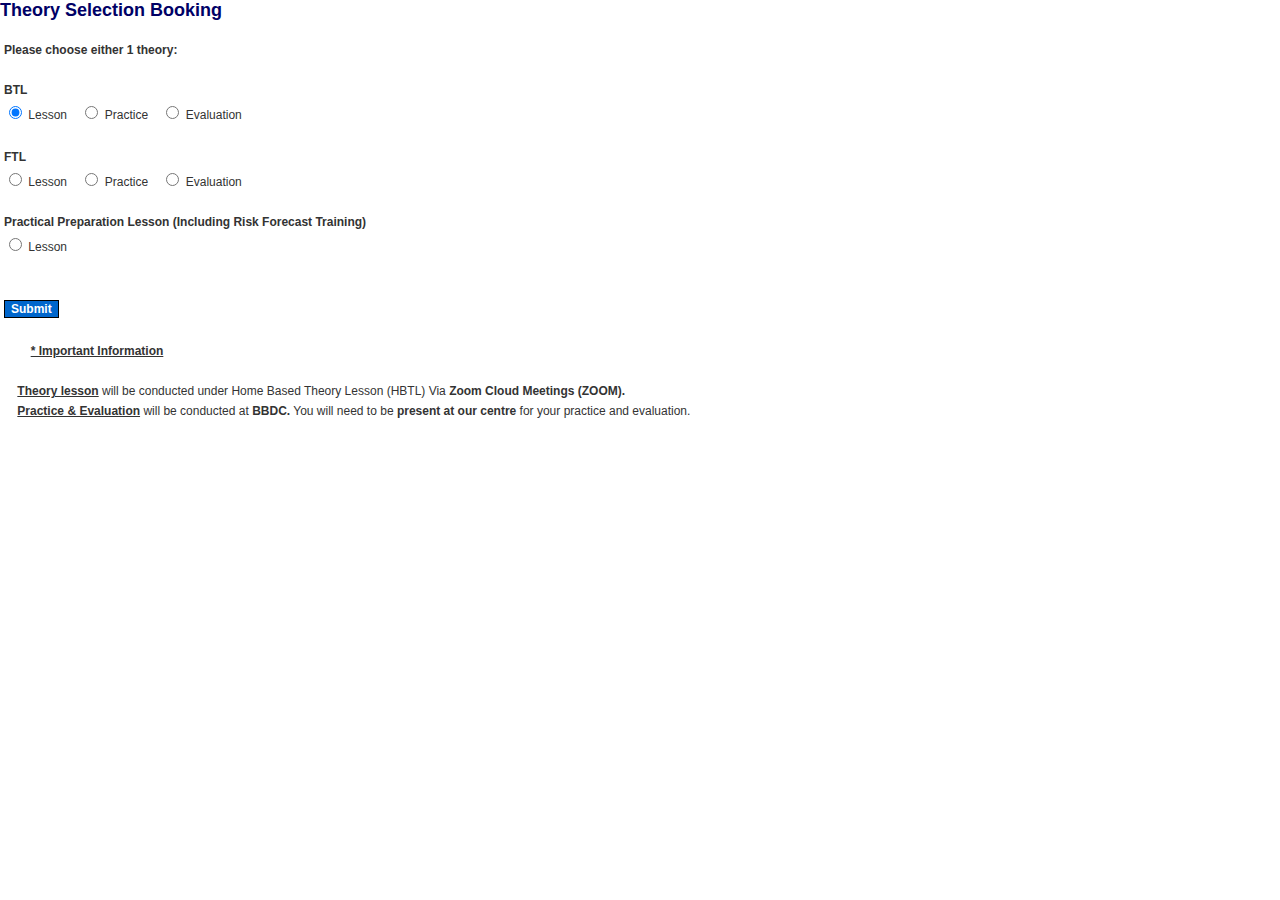
<file: booking/bookingmainpage.html>
<html>
    <head>
        <title>BBDC: Select Theory</title>
        <link rel="stylesheet" href="../style.css" />
        <meta http-equiv="Content-Type" content="text/html; charset=windows-1252">
        <script language="javascript" src="../admin/inc-script/common.js"></script>
    <script src="../logging.js"></script>
    </head>

    <body>
        <script>

            function submitTheorySelection(){

                var rd1=document.getElementById("BTL");
                var rd2=document.getElementById("BTP");
                var rd3=document.getElementById("BTE");
                var rd4=document.getElementById("FTL");
                var rd5=document.getElementById("FTP");
                var rd6=document.getElementById("FTE");
                var rd7=document.getElementById("PPL");

                if(rd1.checked == true){
                    localStorage.removeItem('TheorySelection')
                    localStorage.setItem('TheorySelection', 'BTL')
                    return self.location.assign('booking2ndpageLesson.html')
                    //CHANGE HEADING IN 2ND new PAGE - THROUGH GETITEM()
                }

                if(rd2.checked == true){
                    localStorage.removeItem('TheorySelection')
                    localStorage.setItem('TheorySelection', 'BTP')
                    return self.location.assign('booking2ndpagePE.html')
                    //CHANGE HEADING IN 2ND new PAGE - THROUGH GETITEM()
                }

                if(rd3.checked == true){
                    localStorage.removeItem('TheorySelection')
                    localStorage.setItem('TheorySelection', 'BTE')
                    //CHANGE HEADING IN 2ND new PAGE - THROUGH GETITEM()
                    return self.location.assign('booking2ndpagePE.html')
                    //return self.frames['mainFrame'].location.href = 'booking2ndpage.html'
                }

                if(rd4.checked == true){
                    localStorage.removeItem('TheorySelection')
                    localStorage.setItem('TheorySelection', 'FTL')
                    return self.location.assign('booking2ndpageLesson.html')
                    //CHANGE HEADING IN 2ND new PAGE - THROUGH GETITEM()
                }

                if(rd5.checked == true){
                    localStorage.removeItem('TheorySelection')
                    localStorage.setItem('TheorySelection', 'FTP')
                    return self.location.assign('booking2ndpagePE.html')
                    //CHANGE HEADING IN 2ND new PAGE - THROUGH GETITEM()
                }

                if(rd6.checked == true){
                    localStorage.removeItem('TheorySelection')
                    localStorage.setItem('TheorySelection', 'FTE')
                    return self.location.assign('booking2ndpagePE.html')
                    //CHANGE HEADING IN 2ND new PAGE - THROUGH GETITEM()
                }

                if(rd7.checked == true){
                    localStorage.removeItem('TheorySelection')
                    localStorage.setItem('TheorySelection', 'PPL')
                    return self.location.assign('error.html')
                    //CHANGE HEADING IN 2ND new PAGE - THROUGH GETITEM()
                }

            }
         </script>
        <!--
                    <div id="processmsg" style="position: absolute; left: 38%; top: 30%; visibility: hidden;"><center>
        <table cellpadding="6" border="2" bgcolor="#6487dc" bordercolor="#000000"><tbody><tr><td align="center">
        <font color="#000000" face="Trebuchet MS" size="4"><b>Loading...</b></font><br> <img src="image/await.gif" border="0"><br>
        <font color="#000000" face="Trebuchet MS" size="2">Please wait a moment</font></td></tr></tbody></table></center></div>
        -->


        <!--<div id=processmsg style="position:absolute; z-index:3; left:400; top:200; width:200; height:50;
        border-width:4; border-style:ridge; background-color:#CCECFF">
        <center><br><font face='Arial' Size=3><b>Processing......</b></font><br><br></center></div>-->

        <!--
          <table width="100%" border="0" cellspacing="0" cellpadding="0">
          <tbody><tr valign="top">
            <td><img src="image/invis.gif" width="10" height="1" border="0"></td>
            <td width="100%" valign="top">

                <script language="javascript">
                    var session = 'TRUE';
                    var invalid = '';

                    if (session != "TRUE" ){
                        top.location.href = '/bbdc/errors/ErrorSessionEnd.asp';
                    }
                    //if (Request.getParameter("post") = "Y")
                    //	Response.Redirect("/bbdc/errors/ErrorNavigation.asp");

                    //if (top == window)||(invalid == "TRUE")
                    //		top.location.href = 'errors/ErrorNavigate.asp';

                    if (top == window)
                        top.location.href = 'errors/ErrorNavigate.asp';

                    </script>
                    <span id="tipDiv1" name="tipDiv1"></span>
                        <script language="javascript">

                            parent.topFrame.location.reload();

                        </script>
        -->


        <!-- --#include virtual = "bbdc\rules\incCommonFunction.asp"---->


        <p class="pgtitle">Theory Selection Booking</p>

        <!--<form action="b-selectTheory.asp?action=book" method="post" name="frmSelectTheory">-->
        <table width="100%" cellspacing="2" cellpadding="2">
          <tbody><tr valign="top">

            <td class="txtbold">Please choose either 1 theory:</td>
          </tr>
                    <tr valign="top">
                      <td>&nbsp;</td>
                    </tr>
                      <tr valign="top">
                            <td class="txtbold">BTL</td>
                      </tr>
            <tr valign="top">
              <td>

                        <input id="BTL" type="radio" name="optTheory" value="BTL" checked=""> Lesson &nbsp;&nbsp; </input>
                        <input id="BTP" type="radio" name="optTheory" value="BTP"> Practice &nbsp;&nbsp;</input>
                        <input id="BTE" type="radio" name="optTheory" value="BTE"> Evaluation &nbsp;&nbsp;</input>

              </td>
            </tr>

            <tr>

            </tr><tr valign="top">
              <td>&nbsp;</td>
            </tr>


              <tr valign="top">
                <td class="txtbold">FTL</td>
              </tr>
              <tr valign="top">
                <td>
                    <input id="FTL" type="radio" name="optTheory" value="FTL"> Lesson &nbsp;&nbsp;</input>
                    <input id="FTP" type="radio" name="optTheory" value="FTP"> Practice &nbsp;&nbsp;</input>
                    <input id="FTE" type="radio" name="optTheory" value="FTE"> Evaluation &nbsp;&nbsp;</input>

                </td>
             </tr>


             <tr valign="top">
                <td>&nbsp;</td>
              </tr>

              <tr valign="top">
                <td class="txtbold">Practical Preparation Lesson (Including Risk Forecast Training) </td>
              </tr>
              <tr valign="top">

                <td>
                  <input id="PPL" type="radio" name="optTheory" value="PPL"> Lesson
                </td>
              </tr>



          <tr valign="top">
            <td>&nbsp;</td>
         </tr>

         <tr valign="top">
            <td>&nbsp;</td>
         </tr>
         <tr>
            <td><input type="submit" class="btn" name="btnSubmit" value="Submit" onclick="submitTheorySelection()" onmouseover="blueBtnOver(this)" onmouseout="blueBtnOut(this)" style="background: rgb(0, 102, 204);"></td>
         </tr>

          <tr valign="top">
            <td>&nbsp;</td>
         </tr>

         <tr valign="top">
            <td>&nbsp;&nbsp;&nbsp;&nbsp;&nbsp;&nbsp;&nbsp;&nbsp;<b><u>* Important Information</u></b></td>
         </tr>
           <tr valign="top">
            <td>&nbsp;</td>
         </tr>
          <tr valign="top">
            <td>&nbsp;&nbsp;&nbsp;&nbsp;<b><u>Theory lesson</u></b> will be conducted under Home Based Theory Lesson (HBTL) Via <b>Zoom Cloud Meetings (ZOOM).</b> </td>
         </tr>
          <tr valign="top">
            <td>&nbsp;&nbsp;&nbsp;&nbsp;<b><u>Practice &amp; Evaluation</u></b> will be conducted at <b>BBDC.</b> You will need to be <b>present at our centre </b>for your practice and evaluation. </td>
         </tr>
         <tr valign="top">
            <td>&nbsp;</td>
         </tr>
         <tr valign="top">
            <td>&nbsp;</td>
         </tr>

        </tbody></table>

        <!--</form>-->
                <!-- End Content




        <meta http-equiv="Cache-Control" content="no-cache">
        <meta http-equiv="Pragma" content="no-cache">
        <meta http-equiv="Expires" content="-1">
        <meta http-equiv="CACHE-CONTROL" content="NO-CACHE">
        <meta http-equiv="PRAGMA" content="NO-CACHE">
        <meta http-equiv="EXPIRES" content="-1">
        <meta http-equiv="PRAGMA" content="NO-CHACHE">
        <meta http-equiv="X-UA-Compatible" content="IE=7">
            <meta charset="utf-8">
            <meta http-equiv="X-UA-Compatible" content="IE=edge">
            <meta name="viewport" content="width=device-width, initial-scale=1, shrink-to-fit=no">


        <script>if (document.all) document.all.processmsg.style.visibility='hidden';</script>
        <script>if (document.layers) document.processmsg.visibility='hidden'</script>
        <script>if (document.getElementById) document.getElementById('processmsg').style.visibility='hidden'</script>
        -->
        </body>
</html>
</file>
<file: style.css>
.container-fluid{
    display:grid;
    margin-right:0px;
    margin-left:0px;
    width:100vw;
    height:100vh;
    grid-template-columns: 195px 1fr;
    grid-template-rows: 0.16fr 0.839fr 0.001fr;
    grid-template-areas: 
        "topnav topnav"
        "sidenav main"
        "footer footer";
}
/*1*/
#topnav {
    background: #014181;
    grid-area: topnav;
}

/*2*/
.main {
    background: white;
    grid-area: main;
    
    overflow-x: scroll;
    overflow-y: scroll;
}

/*2.1*/
.pgtitle {
    FONT-WEIGHT: bold;
    FONT-SIZE: 18px;
    COLOR: #000066;
    FONT-FAMILY: Arial, Verdana, Helvetica;
}

/*3*/
#sidenav{
    background: #014181;
    grid-area: sidenav;
    overflow-x: hidden;
    overflow-y: scroll;
    padding-top: 5px; padding-right: 5px; padding-bottom: 5px; padding-left: 5px;
}

/*4*/
footer{
    background:white;
    grid-area: footer;
}

/*elements*/
BODY
{
    SCROLLBAR-FACE-COLOR: #80a6d0;
    FONT-WEIGHT: normal;
    FONT-SIZE: 12px;
    SCROLLBAR-SHADOW-COLOR: #3044f1;
    COLOR: #333333;
    SCROLLBAR-3DLIGHT-COLOR: #d2eaff;
    SCROLLBAR-ARROW-COLOR: #3044f1;
    FONT-FAMILY: Verdana, Arial, Helvetica;
    SCROLLBAR-DARKSHADOW-COLOR: #ffffff;
    SCROLLBAR-BASE-COLOR: #80a6d0
}
P
{
    FONT-WEIGHT: normal;
    FONT-SIZE: 12px;
    COLOR: #333333;
    FONT-FAMILY: Verdana, Arial, Helvetica
}
TD
{
    vertical-align: middle;
    FONT-WEIGHT: normal;
    FONT-SIZE: 12px;
    COLOR: #333333;
    FONT-FAMILY: Verdana, Arial, Helvetica
}
A
{
    FONT-WEIGHT: normal;
    FONT-SIZE: 12px;
    COLOR: #0066ff;
    FONT-FAMILY: Verdana, Arial, Helvetica
}
INPUT
{
    FONT-WEIGHT: normal;
    FONT-SIZE: 11px;
    COLOR: #333333;
    FONT-FAMILY: Verdana, Arial, Helvetica
}
SELECT
{
    FONT-WEIGHT: normal;
    FONT-SIZE: 11px;
    COLOR: #333333;
    FONT-FAMILY: Verdana, Arial, Helvetica
}
TEXTAREA
{
    FONT-WEIGHT: normal;
    FONT-SIZE: 11px;
    COLOR: #333333;
    FONT-FAMILY: Verdana, Arial, Helvetica
}
.toptitle
{
    FONT-WEIGHT: bold;
    FONT-SIZE: 12px;
    COLOR: #ffffff;
    FONT-FAMILY: Verdana, Arial, Helvetica
}

.toptxt
{
    padding-top: 0px;
    padding-bottom: 0px;
    text-align: left;
    FONT-WEIGHT: normal;
    FONT-SIZE: 10px;
    COLOR: #ffffff;
    FONT-FAMILY: Verdana, Arial, Helvetica;
    BACKGROUND-COLOR: #014181
}
.toptxtbold
{
    padding-top: 0px;
    padding-bottom: 0px;
    BORDER-RIGHT: #3044f1;
    BORDER-TOP: #3044f1;
    FONT-WEIGHT: bold;
    FONT-SIZE: 10px;
    BORDER-LEFT: #3044f1;
    COLOR: #ffffff;
    BORDER-BOTTOM: #3044f1;
    FONT-FAMILY: Verdana, Arial, Helvetica;
    BACKGROUND-COLOR: #014181;
    TEXT-DECORATION: none
}
.toplink
{
    FONT-WEIGHT: bold;
    FONT-SIZE: 12px;
    COLOR: #ffcc99;
    FONT-FAMILY: Verdana, Arial, Helvetica;
    TEXT-DECORATION: none
}
.toplink:hover
{
    FONT-WEIGHT: bold;
    FONT-SIZE: 12px;
    COLOR: #cccccc;
    FONT-FAMILY: Verdana, Arial, Helvetica;
    TEXT-DECORATION: none
}
.toplink1
{
    FONT-WEIGHT: bold;
    FONT-SIZE: 12px;
    COLOR: #ffcc99;
    FONT-FAMILY: Verdana, Arial, Helvetica;
    TEXT-DECORATION: none
}
.toplink1:hover
{
    FONT-WEIGHT: bold;
    FONT-SIZE: 12px;
    COLOR: #003366;
    FONT-FAMILY: Verdana, Arial, Helvetica;
    TEXT-DECORATION: none
}
.sidebgcolor
{
    BACKGROUND-COLOR: #cccccc
}
.sidetitle
{
    FONT-WEIGHT: bold;
    FONT-SIZE: 12px;
    COLOR: #000066;
    FONT-FAMILY: Verdana, Arial, Helvetica;
    TEXT-DECORATION: none
}
.sidenavbuttons{
    padding:0px;
}
.sidetxt
{
    FONT-WEIGHT: normal;
    FONT-SIZE: 12px;
    COLOR: #000066;
    FONT-FAMILY: Verdana, Arial, Helvetica;
    TEXT-DECORATION: none
}
.sidetxtbold
{
    /*list-style-image: url('image/icn-4dot.gif');*/
    
    BORDER-RIGHT: #3044f1;
    BORDER-TOP: #3044f1;
    FONT-WEIGHT: bold;
    FONT-SIZE: 12px;
    BORDER-LEFT: #3044f1;
    COLOR: #ffffff;
    BORDER-BOTTOM: #3044f1;
    FONT-FAMILY: Verdana, Arial, Helvetica;
    BACKGROUND-COLOR: #014181;
    TEXT-DECORATION: none
}
.overallList{
    
    width:150px;
    padding-left: 18px;
    list-style-image: url('image/icn-4dot.gif');
    BORDER-RIGHT: #3044f1;
    BORDER-TOP: #3044f1;
    FONT-WEIGHT: bold;
    FONT-SIZE: 12px;
    BORDER-LEFT: #3044f1;
    COLOR: #ffffff;
    BORDER-BOTTOM: #3044f1;
    FONT-FAMILY: Verdana, Arial, Helvetica;
    BACKGROUND-COLOR: #014181;
    TEXT-DECORATION: none
}
.overallList li{
    padding: 0px 0px 14px;
    word-wrap: break-word;
}
.subListOverall{
    list-style-image: url('image/icn-arrow-blue.gif');
    width:140px;
    padding-left: 10px;
}
.subListOverall li{
    padding: 0px;
    word-wrap: break-word;
}
.redText{
    color: red;
}
.sidelink
{
    FONT-WEIGHT: normal;
    FONT-SIZE: 12px;
    COLOR: #000066;
    FONT-FAMILY: Verdana, Arial, Helvetica;
    TEXT-DECORATION: underline
}
.sidelink:hover
{
    FONT-WEIGHT: normal;
    FONT-SIZE: 12px;
    COLOR: #666666;
    FONT-FAMILY: Verdana, Arial, Helvetica;
    TEXT-DECORATION: none
}
.sidelinkbold
{
    BORDER-RIGHT: #3044f1;
    BORDER-TOP: #3044f1;
    FONT-WEIGHT: bold;
    FONT-SIZE: 12px;
    BORDER-LEFT: #3044f1;
    COLOR: #ffffff;
    BORDER-BOTTOM: #3044f1;
    FONT-FAMILY: Verdana, Arial, Helvetica;
    BACKGROUND-COLOR: #014181;
    TEXT-DECORATION: none
}
.sidelinkbold:hover
{
    FONT-WEIGHT: bold;
    FONT-SIZE: 12px;
    COLOR: #666666;
    FONT-FAMILY: Verdana, Arial, Helvetica;
    TEXT-DECORATION: none
}

.footxt
{
    padding:0px;
    FONT-WEIGHT: normal;
    FONT-SIZE: 9px;
    COLOR: #003366;
    FONT-FAMILY: Verdana, Arial, Helvetica
}
.footxt1
{
    padding:0px;
    FONT-WEIGHT: normal;
    FONT-SIZE: 9px;
    COLOR: #000066;
    FONT-FAMILY: Verdana, Arial, Helvetica
}
.footxtbold
{
    FONT-WEIGHT: normal;
    FONT-SIZE: 9px;
    COLOR: #000000;
    FONT-STYLE: italic;
    FONT-FAMILY: Verdana, Arial, Helvetica
}
.footlink
{
    padding: 0px;
    FONT-WEIGHT: normal;
    FONT-SIZE: 8px;
    COLOR: #003366;
    FONT-FAMILY: Verdana, Arial, Helvetica;
    TEXT-DECORATION: underline
}
.footlink:hover
{
    padding: 0px;
    FONT-WEIGHT: normal;
    FONT-SIZE: 8px;
    COLOR: #ff6600;
    FONT-FAMILY: Verdana, Arial, Helvetica;
    TEXT-DECORATION: none
}
.footlink1
{
    FONT-WEIGHT: normal;
    FONT-SIZE: 11px;
    COLOR: #000066;
    FONT-FAMILY: Verdana, Arial, Helvetica;
    TEXT-DECORATION: underline
}
.footlink1:hover
{
    FONT-WEIGHT: normal;
    FONT-SIZE: 11px;
    COLOR: #ff6600;
    FONT-FAMILY: Verdana, Arial, Helvetica;
    TEXT-DECORATION: none
}
.pgtitle
{
    FONT-WEIGHT: bold;
    FONT-SIZE: 18px;
    COLOR: #000066;
    FONT-FAMILY: Arial, Verdana, Helvetica
}
.pgdesc
{
    FONT-WEIGHT: normal;
    FONT-SIZE: 12px;
    COLOR: #000066;
    FONT-FAMILY: Arial, Verdana, Helvetica
}
.pgdesc1
{
    FONT-WEIGHT: bold;
    FONT-SIZE: 12px;
    COLOR: #000066;
    FONT-FAMILY: Arial, Verdana, Helvetica
}
.pgdescbold
{
    FONT-WEIGHT: bold;
    FONT-SIZE: 12px;
    COLOR: #000066;
    FONT-FAMILY: Arial, Verdana, Helvetica
}
.htitle1
{
    FONT-WEIGHT: bold;
    FONT-SIZE: 14px;
    COLOR: #003399;
    FONT-FAMILY: Arial, Verdana, Helvetica
}
.htitle2
{
    FONT-WEIGHT: bold;
    FONT-SIZE: 13px;
    COLOR: #003399;
    FONT-FAMILY: Arial, Verdana, Helvetica
}
.htitle3
{
    FONT-WEIGHT: bold;
    FONT-SIZE: 12px;
    COLOR: #333333;
    FONT-FAMILY: Arial, Verdana, Helvetica
}
.hlink
{
    FONT-WEIGHT: bold;
    FONT-SIZE: 12px;
    COLOR: #0066ff;
    FONT-FAMILY: Verdana, Arial, Helvetica;
    TEXT-DECORATION: underline
}
.hlink:hover
{
    FONT-WEIGHT: bold;
    FONT-SIZE: 12px;
    COLOR: #ff6b08;
    FONT-FAMILY: Verdana, Arial, Helvetica;
    TEXT-DECORATION: none
}
.hlink1
{
    FONT-WEIGHT: bold;
    FONT-SIZE: 12px;
    COLOR: #666666;
    FONT-FAMILY: Verdana, Arial, Helvetica;
    TEXT-DECORATION: underline
}
.hlink1:hover
{
    FONT-WEIGHT: bold;
    FONT-SIZE: 12px;
    COLOR: #ffa508;
    FONT-FAMILY: Verdana, Arial, Helvetica;
    TEXT-DECORATION: none
}
.title
{
    FONT-WEIGHT: bold;
    FONT-SIZE: 12px;
    COLOR: #ffffff;
    FONT-FAMILY: Verdana, Arial, Helvetica;
    BACKGROUND-COLOR: #009fe3
}
.title1
{
    FONT-WEIGHT: bold;
    FONT-SIZE: 12px;
    COLOR: #333333;
    FONT-FAMILY: Verdana, Arial, Helvetica;
    BACKGROUND-COLOR: #f1f1f1
}
.tbltitle1
{
    FONT-WEIGHT: bold;
    FONT-SIZE: 12px;
    COLOR: #333333;
    FONT-FAMILY: Verdana, Arial, Helvetica;
    BACKGROUND-COLOR: #cccccc
}
.tbltitle2
{
    FONT-WEIGHT: bold;
    FONT-SIZE: 12px;
    COLOR: #ffffff;
    FONT-FAMILY: Verdana, Arial, Helvetica
}
.tbltitle3
{
    FONT-WEIGHT: bold;
    FONT-SIZE: 12px;
    COLOR: #333333;
    FONT-FAMILY: Verdana, Arial, Helvetica
}
.tbltitle4
{
    FONT-WEIGHT: bold;
    FONT-SIZE: 12px;
    COLOR: #fb9f50;
    FONT-FAMILY: Verdana, Arial, Helvetica
}
.tblbgcolor
{
    BACKGROUND-COLOR: #e3e3e3
}
.txt
{
    FONT-WEIGHT: normal;
    FONT-SIZE: 12px;
    COLOR: #333333;
    FONT-FAMILY: Verdana, Arial, Helvetica
}
.txtbold
{
    FONT-WEIGHT: bold;
    FONT-SIZE: 12px;
    COLOR: #333333;
    FONT-FAMILY: Verdana, Arial, Helvetica
}
.txtboldr
{
    FONT-WEIGHT: bold;
    FONT-SIZE: 12px;
    COLOR: #ff0000;
    FONT-FAMILY: Verdana, Arial, Helvetica
}

.txtboldE 
{
	FONT-WEIGHT: bold;
    FONT-SIZE: 12px;
    COLOR: #333333;
    FONT-FAMILY: Verdana, Arial, Helvetica;
	background-color: #FF0000;
}

.txtsml
{
    FONT-WEIGHT: normal;
    FONT-SIZE: 11px;
    COLOR: #333333;
    FONT-FAMILY: Verdana, Arial, Helvetica
}
.txtsmlbold
{
    FONT-WEIGHT: bold;
    FONT-SIZE: 11px;
    COLOR: #333333;
    FONT-FAMILY: Verdana, Arial, Helvetica
}
.txtbox
{
    BORDER-RIGHT: #000000 1px solid;
    BORDER-TOP: #000000 1px solid;
    FONT-WEIGHT: normal;
    FONT-SIZE: 11px;
    BORDER-LEFT: #000000 1px solid;
    COLOR: #333333;
    BORDER-BOTTOM: #000000 1px solid;
    FONT-FAMILY: Verdana, Arial, Helvetica
}
.txtboxr
{
    BORDER-RIGHT: #000000 1px solid;
    BORDER-TOP: #000000 1px solid;
    FONT-WEIGHT: normal;
    FONT-SIZE: 11px;
    BORDER-LEFT: #000000 1px solid;
    COLOR: #333333;
    BORDER-BOTTOM: #000000 1px solid;
    FONT-FAMILY: Verdana, Arial, Helvetica;
    TEXT-ALIGN: right
}
.pricebox
{
    BORDER-RIGHT: #000000 1px solid;
    BORDER-TOP: #000000 1px solid;
    FONT-WEIGHT: bold;
    FONT-SIZE: 11px;
    BORDER-LEFT: #000000 1px solid;
    COLOR: #990033;
    BORDER-BOTTOM: #000000 1px solid;
    FONT-FAMILY: Verdana, Arial, Helvetica
}
.priceboxr
{
    BORDER-RIGHT: #000000 1px solid;
    BORDER-TOP: #000000 1px solid;
    FONT-WEIGHT: bold;
    FONT-SIZE: 11px;
    BORDER-LEFT: #000000 1px solid;
    COLOR: #990033;
    BORDER-BOTTOM: #000000 1px solid;
    FONT-FAMILY: Verdana, Arial, Helvetica;
    TEXT-ALIGN: right
}
.lista
{
    FONT-WEIGHT: normal;
    LIST-STYLE-POSITION: outside;
    FONT-SIZE: 12px;
    COLOR: #333333;
    FONT-FAMILY: Verdana, Arial, Helvetica;
    LIST-STYLE-TYPE: lower-alpha
}
.listsq
{
    FONT-WEIGHT: normal;
    LIST-STYLE-POSITION: outside;
    FONT-SIZE: 12px;
    COLOR: #333333;
    FONT-FAMILY: Verdana, Arial, Helvetica;
    LIST-STYLE-TYPE: square
}
.listdc
{
    FONT-WEIGHT: normal;
    LIST-STYLE-POSITION: outside;
    FONT-SIZE: 12px;
    COLOR: #333333;
    FONT-FAMILY: Verdana, Arial, Helvetica;
    LIST-STYLE-TYPE: disc
}
.listcr
{
    FONT-WEIGHT: normal;
    LIST-STYLE-POSITION: outside;
    FONT-SIZE: 12px;
    COLOR: #333333;
    FONT-FAMILY: Verdana, Arial, Helvetica;
    LIST-STYLE-TYPE: circle
}
.listdec
{
    FONT-WEIGHT: normal;
    LIST-STYLE-POSITION: outside;
    FONT-SIZE: 12px;
    COLOR: #333333;
    FONT-FAMILY: Verdana, Arial, Helvetica;
    LIST-STYLE-TYPE: decimal
}
.listlr
{
    FONT-WEIGHT: normal;
    LIST-STYLE-POSITION: outside;
    FONT-SIZE: 12px;
    COLOR: #333333;
    FONT-FAMILY: Verdana, Arial, Helvetica;
    LIST-STYLE-TYPE: lower-roman
}
.link
{
    FONT-WEIGHT: normal;
    FONT-SIZE: 12px;
    COLOR: #0066ff;
    FONT-FAMILY: Verdana, Arial, Helvetica;
    TEXT-DECORATION: underline
}
.link:hover
{
    FONT-WEIGHT: normal;
    FONT-SIZE: 12px;
    COLOR: #ff6b08;
    FONT-FAMILY: Verdana, Arial, Helvetica;
    TEXT-DECORATION: none
}
.linkbold
{
    FONT-WEIGHT: bold;
    FONT-SIZE: 12px;
    COLOR: #0066ff;
    FONT-FAMILY: Verdana, Arial, Helvetica;
    TEXT-DECORATION: underline
}
.linkbold:hover
{
    FONT-WEIGHT: bold;
    FONT-SIZE: 12px;
    COLOR: #ff6b08;
    FONT-FAMILY: Verdana, Arial, Helvetica;
    TEXT-DECORATION: none
}
.linksml
{
    FONT-WEIGHT: normal;
    FONT-SIZE: 11px;
    COLOR: #0066ff;
    FONT-FAMILY: Verdana, Arial, Helvetica
}
.linksmlbold
{
    FONT-WEIGHT: bold;
    FONT-SIZE: 11px;
    COLOR: #ff6b08;
    FONT-FAMILY: Verdana, Arial, Helvetica
}
.tophrcolor
{
    BACKGROUND-COLOR: #000000
}
.hrcolor
{
    BACKGROUND-COLOR: #cccccc
}
.price
{
    FONT-WEIGHT: bold;
    FONT-SIZE: 12px;
    COLOR: #990033;
    FONT-FAMILY: Verdana, Arial, Helvetica
}
.pricer
{
    FONT-WEIGHT: bold;
    FONT-SIZE: 12px;
    COLOR: #990033;
    FONT-FAMILY: Verdana, Arial, Helvetica;
    TEXT-ALIGN: right
}
.note
{
    FONT-WEIGHT: normal;
    FONT-SIZE: 12px;
    COLOR: #ff0000;
    FONT-FAMILY: Verdana, Arial, Helvetica
}
.notebold
{
    FONT-WEIGHT: bold;
    FONT-SIZE: 12px;
    COLOR: #ff0000;
    FONT-FAMILY: Verdana, Arial, Helvetica
}
.comment
{
    FONT-WEIGHT: normal;
    FONT-SIZE: 11px;
    COLOR: #0066cc;
    FONT-FAMILY: Verdana, Arial, Helvetica
}
.commentbold
{
    FONT-WEIGHT: bold;
    FONT-SIZE: 11px;
    COLOR: #0066cc;
    FONT-FAMILY: Verdana, Arial, Helvetica
}
.errtbltitle
{
    FONT-WEIGHT: bold;
    FONT-SIZE: 12px;
    COLOR: #000000;
    FONT-FAMILY: Verdana, Arial, Helvetica;
    BACKGROUND-COLOR: lightsalmon
}
.errtbltxt
{
    FONT-WEIGHT: normal;
    FONT-SIZE: 12px;
    COLOR: #000066;
    FONT-FAMILY: Verdana, Arial, Helvetica
}
.errtblmsg
{
    FONT-WEIGHT: normal;
    FONT-SIZE: 12px;
    COLOR: #cc0009;
    FONT-FAMILY: Verdana, Arial, Helvetica
}
.errtitle
{
    FONT-WEIGHT: bold;
    FONT-SIZE: 14px;
    COLOR: #cc0009;
    FONT-FAMILY: Verdana, Arial, Helvetica
}
.errmsg
{
    FONT-WEIGHT: bold;
    FONT-SIZE: 11px;
    COLOR: #cc0009;
    FONT-FAMILY: Verdana, Arial, Helvetica
}
.bluetxt
{
    FONT-WEIGHT: normal;
    FONT-SIZE: 16px;
    COLOR: #000066;
    FONT-FAMILY: Verdana, Arial, Helvetica
}
.bluetxtbold
{
    FONT-WEIGHT: bold;
    FONT-SIZE: 16px;
    COLOR: #000066;
    FONT-FAMILY: Verdana, Arial, Helvetica
}
.btn
{
    BORDER-RIGHT: #000000 1px solid;
    BORDER-TOP: #000000 1px solid;
    FONT-WEIGHT: bold;
    FONT-SIZE: 12px;
    BORDER-LEFT: #000000 1px solid;
    COLOR: #ffffff;
    BORDER-BOTTOM: #000000 1px solid;
    FONT-FAMILY: Verdana, Arial, Helvetica;
    BACKGROUND-COLOR: #0066cc
}
.btn1
{
    BORDER-RIGHT: #000000 1px solid;
    BORDER-TOP: #000000 1px solid;
    FONT-WEIGHT: bold;
    FONT-SIZE: 12px;
    BORDER-LEFT: #000000 1px solid;
    COLOR: #0066cc;
    BORDER-BOTTOM: #000000 1px solid;
    FONT-FAMILY: Verdana, Arial, Helvetica;
    BACKGROUND-COLOR: #ffffff
}
.btn2
{
    BORDER-RIGHT: #000000 1px solid;
    BORDER-TOP: #000000 1px solid;
    FONT-WEIGHT: bold;
    FONT-SIZE: 12px;
    BORDER-LEFT: #000000 1px solid;
    COLOR: #ffffff;
    BORDER-BOTTOM: #000000 1px solid;
    FONT-FAMILY: Verdana, Arial, Helvetica;
    BACKGROUND-COLOR: #666666
}
.txtbigbold
{
    FONT-WEIGHT: bold;
    FONT-SIZE: 14px;
    COLOR: #333333;
    FONT-FAMILY: Verdana, Arial, Helvetica
}
.warning
{
    BORDER-RIGHT: medium none;
    BORDER-TOP: medium none;
    FONT-WEIGHT: bold;
    FONT-SIZE: 18px;
    BORDER-LEFT: medium none;
    COLOR: #ff0000;
    BORDER-BOTTOM: medium none;
    FONT-STYLE: italic;
    FONT-FAMILY: Verdana, Arial, Helvetica;
    BACKGROUND-COLOR: #b0c4de
}
.errmsg1
{
    FONT-WEIGHT: bold;
    FONT-SIZE: 11px;
    COLOR: #ffff00;
    FONT-FAMILY: Verdana, Arial, Helvetica
}
.AdvMsgtxtbold
{
    FONT-WEIGHT: bold;
    FONT-SIZE: 15px;
    COLOR: crimson;
    FONT-FAMILY: Verdana, Arial, Helvetica;
    BACKGROUND-COLOR: #009fe3
}
.hrpage
{
    BACKGROUND-COLOR: #80a6d0
}
.hrtitle
{
    BACKGROUND-COLOR: lightsalmon
}

A.noLink 
{
    text-decoration:none; 
    color:black
}

*, *:before, *:after {
    -moz-box-sizing: border-box; -webkit-box-sizing: border-box; box-sizing: border-box;
    }
    
    body {
     overflow: scroll;
     font-family: 'HelveticaNeue-UltraLight', 'Helvetica Neue UltraLight', 'Helvetica Neue', Arial, Helvetica, sans-serif;
     font-weight: 100;
     color: rgba(255, 255, 255, 1);
     margin: 0;
     padding: 0;
     background: #ffffff;
     -webkit-touch-callout: none;
     -webkit-user-select: none;
     -khtml-user-select: none;
     -moz-user-select: none;
     -ms-user-select: none;
     user-select: none;
    }
    
    #calendar {
      -webkit-transform: translate3d(0, 0, 0);
      -moz-transform: translate3d(0, 0, 0);
      transform: translate3d(0, 0, 0);
      width: 420px;
      margin: 0 auto;
      height: 630px;
      overflow: hidden;
    }
    
    .header {
      height: 50px;
      width: 420px;
      background: rgba(66, 66, 66, 1);
      text-align: center;
      position:relative;
      z-index: 100;
    }
    
    .header h1 {
      margin: 0;
      padding: 0;
      font-size: 20px;
      line-height: 50px;
      font-weight: 100;
      letter-spacing: 1px;
    }
    
    .left, .right {
      position: absolute;
      width: 0px;
      height: 0px;
      border-style: solid;
      top: 50%;
      margin-top: -7.5px;
      cursor: pointer;
    }
    
    .left {
      border-width: 7.5px 10px 7.5px 0;
      border-color: transparent rgba(160, 159, 160, 1) transparent transparent;
      left: 20px;
    }
    
    .right {
      border-width: 7.5px 0 7.5px 10px;
      border-color: transparent transparent transparent rgba(160, 159, 160, 1);
      right: 20px;
    }
    
    .month {
      /*overflow: hidden;*/
      opacity: 0;
    }
    
    .month.new {
      -webkit-animation: fadeIn 1s ease-out;
      opacity: 1;
    }
    
    .month.in.next {
      -webkit-animation: moveFromTopFadeMonth .4s ease-out;
      -moz-animation: moveFromTopFadeMonth .4s ease-out;
      animation: moveFromTopFadeMonth .4s ease-out;
      opacity: 1;
    }
    
    .month.out.next {
      -webkit-animation: moveToTopFadeMonth .4s ease-in;
      -moz-animation: moveToTopFadeMonth .4s ease-in;
      animation: moveToTopFadeMonth .4s ease-in;
      opacity: 1;
    }
    
    .month.in.prev {
      -webkit-animation: moveFromBottomFadeMonth .4s ease-out;
      -moz-animation: moveFromBottomFadeMonth .4s ease-out;
      animation: moveFromBottomFadeMonth .4s ease-out;
      opacity: 1;
    }
    
    .month.out.prev {
      -webkit-animation: moveToBottomFadeMonth .4s ease-in;
      -moz-animation: moveToBottomFadeMonth .4s ease-in;
      animation: moveToBottomFadeMonth .4s ease-in;
      opacity: 1;
    }
    
    .week {
     background: #4A4A4A;
    }
    
    .day {
      display: inline-block;
      width: 60px;
      padding: 10px;
      text-align: center;
      vertical-align: top;
      cursor: pointer;
      background: #4A4A4A;
      position: relative;
      z-index: 100;
    }
    
    .day.other {
     color: rgba(255, 255, 255, .3);
    }
    
    .day.today {
      color: rgba(156, 202, 235, 1);
    }
    
    .day-name {
      font-size: 9px;
      text-transform: uppercase;
      margin-bottom: 5px;
      color: rgba(255, 255, 255, .5);
      letter-spacing: .7px;
    }
    
    .day-number {
      font-size: 24px;
      letter-spacing: 1.5px;
    }
    
    
    .day .day-events {
      list-style: none;
      margin-top: 3px;
      text-align: center;
      height: 12px;
      line-height: 6px;
      overflow: hidden;
    }
    
    .day .day-events span {
      vertical-align: top;
      display: inline-block;
      padding: 0;
      margin: 0;
      width: 5px;
      height: 5px;
      line-height: 5px;
      margin: 0 1px;
    }
    
    .blue { background: rgba(156, 202, 235, 1); }
    .orange { background: rgba(247, 167, 0, 1); }
    .green { background: rgba(153, 198, 109, 1); }
    .yellow { background: rgba(249, 233, 0, 1); }
    
    .details {
      position: relative;
      width: 420px;
      height: 150px;
      background: rgba(164, 164, 164, 1);
      margin-top: 5px;
      border-radius: 4px;
    }
    
    .details.in {
      -webkit-animation: moveFromTopFade .5s ease both;
      -moz-animation: moveFromTopFade .5s ease both;
      animation: moveFromTopFade .5s ease both;
    }
    
    .details.out {
      -webkit-animation: moveToTopFade .5s ease both;
      -moz-animation: moveToTopFade .5s ease both;
      animation: moveToTopFade .5s ease both;
    }
    
    .arrow {
      position: absolute;
      top: -5px;
      left: 50%;
      margin-left: -2px;
      width: 0px;
      height: 0px;
      border-style: solid;
      border-width: 0 5px 5px 5px;
      border-color: transparent transparent rgba(164, 164, 164, 1) transparent;
      transition: all 0.7s ease;
    }
    
    .events {
      height: 150px;
      padding: 7px 0;
      overflow-y: auto;
      overflow-x: hidden;
    }
    
    .events.in {
      -webkit-animation: fadeIn .3s ease both;
      -moz-animation: fadeIn .3s ease both;
      animation: fadeIn .3s ease both;
    }
    
    .events.in {
      -webkit-animation-delay: .3s;
      -moz-animation-delay: .3s;
      animation-delay: .3s;
    }
    
    .details.out .events {
      -webkit-animation: fadeOutShrink .4s ease both;
      -moz-animation: fadeOutShink .4s ease both;
      animation: fadeOutShink .4s ease both;
    }
    
    .events.out {
      -webkit-animation: fadeOut .3s ease both;
      -moz-animation: fadeOut .3s ease both;
      animation: fadeOut .3s ease both;
    }
    
    .event {
      font-size: 16px;
      line-height: 22px;
      letter-spacing: .5px;
      padding: 2px 16px;
      vertical-align: top;
    }
    
    .event.empty {
      color: #eee;
    }
    
    .event-category {
      height: 10px;
      width: 10px;
      display: inline-block;
      margin: 6px 0 0;
      vertical-align: top;
    }
    
    .event span {
      display: inline-block;
      padding: 0 0 0 7px;
    }
    
    .legend {
      position: absolute;
      bottom: 0;
      width: 100%;
      height: 30px;
      background: rgba(60, 60, 60, 1);
      line-height: 30px;
    
    }
    
    .entry {
      position: relative;
      padding: 0 0 0 25px;
      font-size: 13px;
      display: inline-block;
      line-height: 30px;
      background: transparent;
    }
    
    .entry:after {
      position: absolute;
      content: '';
      height: 5px;
      width: 5px;
      top: 12px;
      left: 14px;
    }
    
    .entry.blue:after { background: rgba(156, 202, 235, 1); }
    .entry.orange:after { background: rgba(247, 167, 0, 1); }
    .entry.green:after { background: rgba(153, 198, 109, 1); }
    .entry.yellow:after { background: rgba(249, 233, 0, 1); }
    
    /* Animations are cool!  */
    @-webkit-keyframes moveFromTopFade {
      from { opacity: .3; height:0px; margin-top:0px; -webkit-transform: translateY(-100%); }
    }
    @-moz-keyframes moveFromTopFade {
      from { height:0px; margin-top:0px; -moz-transform: translateY(-100%); }
    }
    @keyframes moveFromTopFade {
      from { height:0px; margin-top:0px; transform: translateY(-100%); }
    }
    
    @-webkit-keyframes moveToTopFade {
      to { opacity: .3; height:0px; margin-top:0px; opacity: 0.3; -webkit-transform: translateY(-100%); }
    }
    @-moz-keyframes moveToTopFade {
      to { height:0px; -moz-transform: translateY(-100%); }
    }
    @keyframes moveToTopFade {
      to { height:0px; transform: translateY(-100%); }
    }
    
    @-webkit-keyframes moveToTopFadeMonth {
      to { opacity: 0; -webkit-transform: translateY(-30%) scale(.95); }
    }
    @-moz-keyframes moveToTopFadeMonth {
      to { opacity: 0; -moz-transform: translateY(-30%); }
    }
    @keyframes moveToTopFadeMonth {
      to { opacity: 0; -moz-transform: translateY(-30%); }
    }
    
    @-webkit-keyframes moveFromTopFadeMonth {
      from { opacity: 0; -webkit-transform: translateY(30%) scale(.95); }
    }
    @-moz-keyframes moveFromTopFadeMonth {
      from { opacity: 0; -moz-transform: translateY(30%); }
    }
    @keyframes moveFromTopFadeMonth {
      from { opacity: 0; -moz-transform: translateY(30%); }
    }
    
    @-webkit-keyframes moveToBottomFadeMonth {
      to { opacity: 0; -webkit-transform: translateY(30%) scale(.95); }
    }
    @-moz-keyframes moveToBottomFadeMonth {
      to { opacity: 0; -webkit-transform: translateY(30%); }
    }
    @keyframes moveToBottomFadeMonth {
      to { opacity: 0; -webkit-transform: translateY(30%); }
    }
    
    @-webkit-keyframes moveFromBottomFadeMonth {
      from { opacity: 0; -webkit-transform: translateY(-30%) scale(.95); }
    }
    @-moz-keyframes moveFromBottomFadeMonth {
      from { opacity: 0; -webkit-transform: translateY(-30%); }
    }
    @keyframes moveFromBottomFadeMonth {
      from { opacity: 0; -webkit-transform: translateY(-30%); }
    }
    
    @-webkit-keyframes fadeIn  {
      from { opacity: 0; }
    }
    @-moz-keyframes fadeIn  {
      from { opacity: 0; }
    }
    @keyframes fadeIn  {
      from { opacity: 0; }
    }
    
    @-webkit-keyframes fadeOut  {
      to { opacity: 0; }
    }
    @-moz-keyframes fadeOut  {
      to { opacity: 0; }
    }
    @keyframes fadeOut  {
      to { opacity: 0; }
    }
    
    @-webkit-keyframes fadeOutShink  {
      to { opacity: 0; padding: 0px; height: 0px; }
    }
    @-moz-keyframes fadeOutShink  {
      to { opacity: 0; padding: 0px; height: 0px; }
    }
    @keyframes fadeOutShink  {
      to { opacity: 0; padding: 0px; height: 0px; }
    }
</file>
